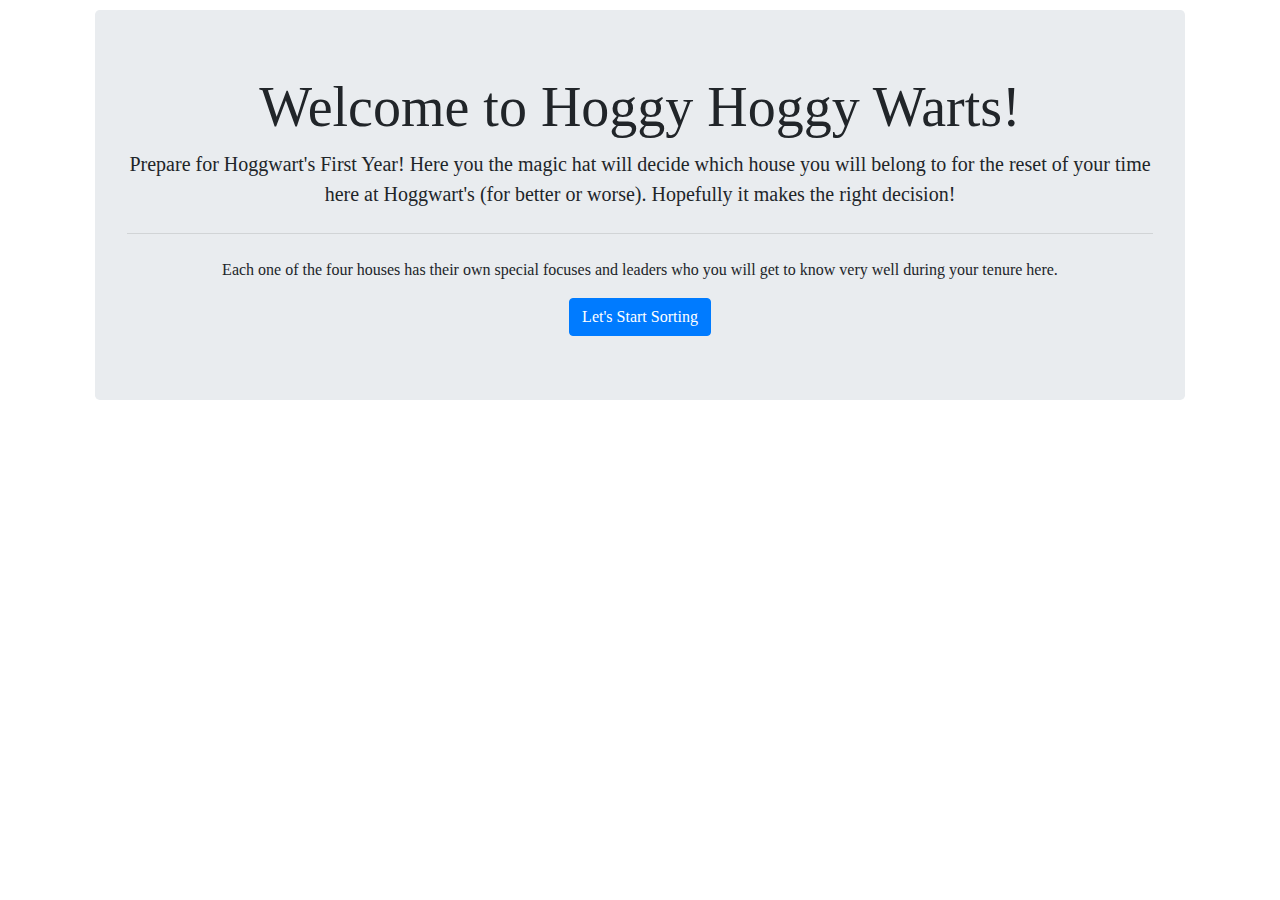
<file: index.html>
<!DOCTYPE html>
<html lang="en">
<head>
    <meta charset="UTF-8">
    <meta name="viewport" content="width=device-width, initial-scale=1.0">
    <meta http-equiv="X-UA-Compatible" content="ie=edge">
    <title>Hogwarts Sorting Hat!</title>
    <link rel="stylesheet" href="./main.css">
    <link rel="stylesheet" href="https://stackpath.bootstrapcdn.com/bootstrap/4.4.1/css/bootstrap.min.css" integrity="sha384-Vkoo8x4CGsO3+Hhxv8T/Q5PaXtkKtu6ug5TOeNV6gBiFeWPGFN9MuhOf23Q9Ifjh" crossorigin="anonymous">
</head>
<body>
    <div class="container d-flex flex-column justify-content-center">
    <div id="myJumbo" class="jumbotron">
        <h1 class="display-4">Welcome to Hoggy Hoggy Warts!</h1>
        <p class="lead">Prepare for Hoggwart's First Year! Here you the magic hat will decide which house you will belong to for the reset of your
            time here at Hoggwart's (for better or worse). Hopefully it makes the right decision!
        </p>
        <hr class="my-4">
        <p>Each one of the four houses has their own special focuses and leaders who you will get to know very well during your tenure here.</p>
        <button id="startSorting" href=#textField class="btn btn-primary" type="button">
            Let's Start Sorting
        </button>
        </div>
        <div id="studentForm" class="invisible">
            <form>
                  <h3>Enter First Year's Name!</h3>
                <div class="form-group d-flex flex-row justify-content-center" id="textField">
                  <input type="text" class="form-control d-flex justify-content-center text-align-center" id="firstYearsName" aria-describedby="studentName" placeholder="Enter name">
                </div>
            </form>
            <div class="d-flex justify-content-center">
                <button id="sortButton" type="submit" href=#allStudents class="btn btn-danger">Sort!</button>
            </div>
        </div>

        <div id="allStudents" class="d-flex flex-wrap justify-content-center">


        </div>
    </div>
    <script src="./main.js"></script>   
</body>
</html>
</file>
<file: main.css>
body {
    background-color: lemonchiffon;
    


}


#cardMargin {
    margin: 1%;
    max-width: 200px;
    justify-content: center;
}

#studentForm {
    margin-left: 50px;
    max-width: 1000px;
    text-align: center;
    border: grey solid 0.5px;
    padding: 18px;
    font-family: 'Indie Flower', cursive;
    border-radius: 5%;

}

.jumbotron {
    margin: 10px;
    text-align: center;
    font-family: 'Indie Flower', cursive;
}

.card {
    padding: 5px;
    font-family: 'Indie Flower', cursive;
}
</file>
